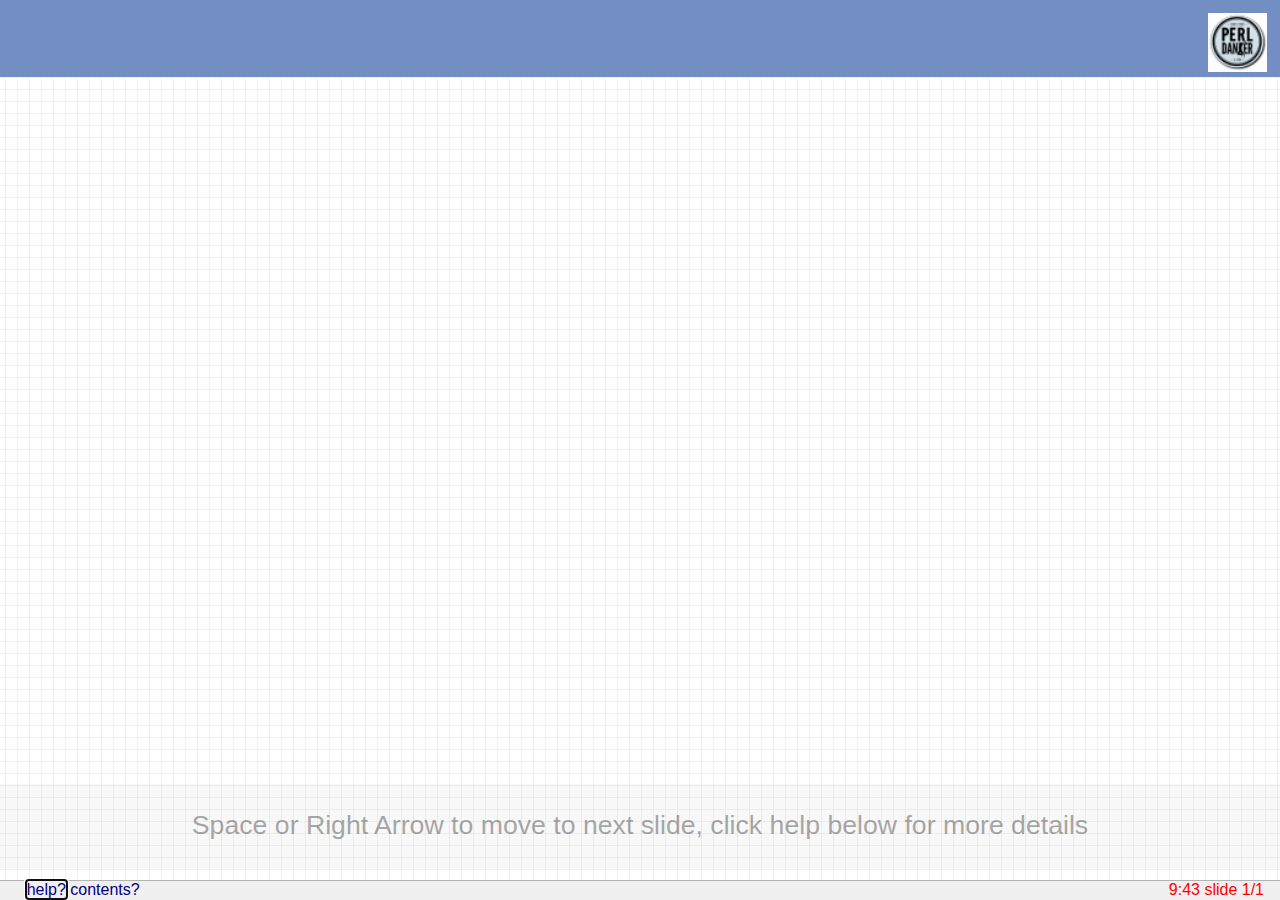
<file: doc/server/public/index.html>
<?xml version="1.0" encoding="utf-8"?>
<!DOCTYPE html PUBLIC "-//W3C//DTD XHTML 1.0 Transitional//EN"
    "http://www.w3.org/TR/xhtml1/DTD/xhtml1-transitional.dtd">
<html xmlns="http://www.w3.org/1999/xhtml" xml:lang="en" lang="en-US">

<head>
    <title>El lenguaje de programación Go</title>
    <meta http-equiv="Content-Type" content="text/html; charset=utf-8" />
    <meta name="duration" content="100" />
    <meta name="font-size-adjustment" content="100" />
    <link rel="stylesheet" href="./styles/slidy.css" type="text/css" media="screen, projection, print"/>
    <link rel="stylesheet" href="./styles/w3c-blue.css" type="text/css" media="screen, projection, print"/>
    <script src="./scripts/slidy.js" charset="utf-8" type="text/javascript">
    </script>
    <script src="./scripts/slides.js" charset="utf-8" type="text/javascript">
    </script>
</head>
<body>
    <div class="background">
        
    <img id="head-logo" src="./graphics/dancer-logo_normal.png" title="Go logo"/>
    </div>

    <div class="background slanty">
        <div class="margin">
            <div class="header">
                <!-- sized and colored via CSS -->
            </div>
            <!-- hidden style graphics to ensure they are saved with other content -->
            <img class="hidden" src="./graphics/square-bullet.gif" alt="" />
            <img class="hidden" src="./graphics/fold.bmp" alt="" />
            <img class="hidden" src="./graphics/fold.bmp" alt="" />
            <img class="hidden" src="./graphics/fold-dim.bmp" alt="" />
            <img class="hidden" src="./graphics/nofold-dim.bmp" alt="" />
            <img class="hidden" src="./graphics/unfold-dim.bmp" alt="" />
            <img class="hidden" src="./graphics/bullet-fold.gif" alt="" />
            <img class="hidden" src="./graphics/bullet-unfold.gif" alt="" />
            <img class="hidden" src="./graphics/bullet-fold-dim.gif" alt="" />
            <img class="hidden" src="./graphics/bullet-nofold-dim.gif" alt="" />
            <img class="hidden" src="./graphics/bullet-unfold-dim.gif" alt="" />
        </div>
    </div>

    <div class="slide" id="contenido_0"></div>
</body>
</html>
</file>
<file: doc/server/public/styles/slidy.css>
/* slidy.css

   Copyright (c) 2005-2010 W3C (MIT, ERCIM, Keio), All Rights Reserved.
   W3C liability, trademark, document use and software licensing
   rules apply, see:

   http://www.w3.org/Consortium/Legal/copyright-documents
   http://www.w3.org/Consortium/Legal/copyright-software
*/
body
{
  margin: 0 0 0 0;
  padding: 0 0 0 0;
  width: 100%;
  height: 100%;
  color: black;
  background-color: white;
  font-family: "Gill Sans MT", "Gill Sans", GillSans, sans-serif;
  font-size: 14pt;
}

div.toolbar {
  position: fixed; z-index: 200;
  top: auto; bottom: 0; left: 0; right: 0;
  height: 1.2em; text-align: right;
  padding-left: 1em;
  padding-right: 1em; 
  font-size: 60%;
  color: red;
  background-color: rgb(240,240,240);
  border-top: solid 1px rgb(180,180,180);
}

div.toolbar span.copyright {
  color: black;
  margin-left: 0.5em;
}

div.initial_prompt {
  position: absolute;
  z-index: 1000;
  bottom: 1.2em;
  width: 100%;
  background-color: rgb(200,200,200);
  opacity: 0.35;
  background-color: rgb(200,200,200, 0.35);
  cursor: pointer;
}

div.initial_prompt p.help {
  text-align: center;
}

div.initial_prompt p.close {
  text-align: right;
  font-style: italic;
}

div.slidy_toc {
  position: absolute;
  z-index: 300;
  width: 60%;
  max-width: 30em;
  height: 30em;
  overflow: auto;
  top: auto;
  right: auto;
  left: 4em;
  bottom: 4em;
  padding: 1em;
  background: rgb(240,240,240);
  border-style: solid;
  border-width: 2px;
  font-size: 60%;
}

div.slidy_toc .toc_heading {
  text-align: center;
  width: 100%;
  margin: 0;
  margin-bottom: 1em;
  border-bottom-style: solid;
  border-bottom-color: rgb(180,180,180);
  border-bottom-width: 1px;
}

div.slide {
  z-index: 20;
  margin: 0 0 0 0;
  padding-top: 0;
  padding-bottom: 0;
  padding-left: 20px;
  padding-right: 20px;
  border-width: 0;
  clear: both;
  top: 0;
  bottom: 0;
  left: 0;
  right: 0;
  line-height: 120%;
  background-color: transparent;
}

div.background {
  display: none;
}

div.handout {
  margin-left: 20px;
  margin-right: 20px;
}

div.slide.titlepage {
  text-align: center;
}

div.slide.titlepage.h1 {
  padding-top: 10%;
}

div.slide h1 {
  padding-left: 0;
  padding-right: 20pt;
  padding-top: 4pt;
  padding-bottom: 4pt;
  margin-top: 0;
  margin-left: 0;
  margin-right: 60pt;
  margin-bottom: 0.5em;
  display: block; 
  font-size: 160%;
  line-height: 1.2em;
  background: transparent;
}

div.toc {
  position: absolute;
  top: auto;
  bottom: 4em;
  left: 4em;
  right: auto;
  width: 60%;
  max-width: 30em;
  height: 30em;
  border: solid thin black;
  padding: 1em;
  background: rgb(240,240,240);
  color: black;
  z-index: 300;
  overflow: auto;
  display: block;
  visibility: visible;
}

div.toc-heading {
  width: 100%;
  border-bottom: solid 1px rgb(180,180,180);
  margin-bottom: 1em;
  text-align: center;
}

pre {
 font-size: 80%;
 font-weight: bold;
 line-height: 120%;
 padding-top: 0.2em;
 padding-bottom: 0.2em;
 padding-left: 1em;
 padding-right: 1em;
 border-style: solid;
 border-left-width: 1em;
 border-top-width: thin;
 border-right-width: thin;
 border-bottom-width: thin;
 border-color: #95ABD0;
 color: #00428C;
 background-color: #E4E5E7;
}

li pre { margin-left: 0; }

blockquote { font-style: italic }

img { background-color: transparent }

p.copyright { font-size: smaller }

.center { text-align: center }
.footnote { font-size: smaller; margin-left: 2em; }

a img { border-width: 0; border-style: none }

a:visited { color: navy }
a:link { color: navy }
a:hover { color: red; text-decoration: underline }
a:active { color: red; text-decoration: underline }

a {text-decoration: none}
.navbar a:link {color: white}
.navbar a:visited {color: yellow}
.navbar a:active {color: red}
.navbar a:hover {color: red}

ul { list-style-type: square; }
ul ul { list-style-type: disc; }
ul ul ul { list-style-type: circle; }
ul ul ul ul { list-style-type: disc; }
li { margin-left: 0.5em; margin-top: 0.5em; }
li li { font-size: 85%; font-style: italic }
li li li { font-size: 85%; font-style: normal }

div dt
{
  margin-left: 0;
  margin-top: 1em;
  margin-bottom: 0.5em;
  font-weight: bold;
}
div dd
{
  margin-left: 2em;
  margin-bottom: 0.5em;
}


p,pre,ul,ol,blockquote,h2,h3,h4,h5,h6,dl,table {
  margin-left: 1em;
  margin-right: 1em;
}

p.subhead { font-weight: bold; margin-top: 2em; }

.smaller { font-size: smaller }
.bigger { font-size: 130% }

td,th { padding: 0.2em }

ul {
  margin: 0.5em 1.5em 0.5em 1.5em;
  padding: 0;
}

ol {
  margin: 0.5em 1.5em 0.5em 1.5em;
  padding: 0;
}

ul { list-style-type: square; }
ul ul { list-style-type: disc; }
ul ul ul { list-style-type: circle; }
ul ul ul ul { list-style-type: disc; }

ul li { 
  list-style: square;
  margin: 0.1em 0em 0.6em 0;
  padding: 0 0 0 0;
  line-height: 140%;
}

ol li { 
  margin: 0.1em 0em 0.6em 1.5em;
  padding: 0 0 0 0px;
  line-height: 140%;
  list-style-type: decimal;
}

li ul li { 
  font-size: 85%; 
  font-style: italic;
  list-style-type: disc;
  background: transparent;
  padding: 0 0 0 0;
}
li li ul li { 
  font-size: 85%; 
  font-style: normal;
  list-style-type: circle;
  background: transparent;
  padding: 0 0 0 0;
}
li li li ul li {
  list-style-type: disc;
  background: transparent;
  padding: 0 0 0 0;
}

li ol li {
  list-style-type: decimal;
}


li li ol li {
  list-style-type: decimal;
}

/*
 setting class="outline on ol or ul makes it behave as an
 ouline list where blocklevel content in li elements is
 hidden by default and can be expanded or collapsed with
 mouse click. Set class="expand" on li to override default
*/

ol.outline li:hover { cursor: pointer }
ol.outline li.nofold:hover { cursor: default }

ul.outline li:hover { cursor: pointer }
ul.outline li.nofold:hover { cursor: default }

ol.outline { list-style:decimal; }
ol.outline ol { list-style-type:lower-alpha }

ol.outline li.nofold {
  padding: 0 0 0 20px;
  background: transparent url(../graphics/nofold-dim.gif) no-repeat 0px 0.5em;
}
ol.outline li.unfolded {
  padding: 0 0 0 20px;
  background: transparent url(../graphics/fold-dim.gif) no-repeat 0px 0.5em;
}
ol.outline li.folded {
  padding: 0 0 0 20px;
  background: transparent url(../graphics/unfold-dim.gif) no-repeat 0px 0.5em;
}
ol.outline li.unfolded:hover {
  padding: 0 0 0 20px;
  background: transparent url(../graphics/fold.gif) no-repeat 0px 0.5em;
}
ol.outline li.folded:hover {
  padding: 0 0 0 20px;
  background: transparent url(../graphics/unfold.gif) no-repeat 0px 0.5em;
}

ul.outline li.nofold {
  padding: 0 0 0 20px;
  background: transparent url(../graphics/nofold-dim.gif) no-repeat 0px 0.5em;
}
ul.outline li.unfolded {
  padding: 0 0 0 20px;
  background: transparent url(../graphics/fold-dim.gif) no-repeat 0px 0.5em;
}
ul.outline li.folded {
  padding: 0 0 0 20px;
  background: transparent url(../graphics/unfold-dim.gif) no-repeat 0px 0.5em;
}
ul.outline li.unfolded:hover {
  padding: 0 0 0 20px;
  background: transparent url(../graphics/fold.gif) no-repeat 0px 0.5em;
}
ul.outline li.folded:hover {
  padding: 0 0 0 20px;
  background: transparent url(../graphics/unfold.gif) no-repeat 0px 0.5em;
}

/* for slides with class "title" in table of contents */
a.titleslide { font-weight: bold; font-style: italic }

/*
 hide images for work around for save as bug
 where browsers fail to save images used by CSS
*/
img.hidden { display: none; visibility: hidden }
div.initial_prompt { display: none; visibility: hidden }

  div.slide {
     visibility: visible;
     position: inherit;
  }
  div.handout {
     border-top-style: solid;
     border-top-width: thin;
     border-top-color: black;
  }

@media screen {
  .hidden { display: none; visibility: visible }

  div.slide.hidden { display: block; visibility: visible }
  div.handout.hidden { display: block; visibility: visible }
  div.background { display: none; visibility: hidden }
  body.single_slide div.initial_prompt { display: block; visibility: visible }
  body.single_slide div.background { display: block; visibility: visible }
  body.single_slide div.background.hidden { display: none; visibility: hidden }
  body.single_slide .invisible { visibility: hidden }
  body.single_slide .hidden { display: none; visibility: hidden }
  body.single_slide div.slide { position: absolute }
  body.single_slide div.handout { display: none; visibility: hidden }
}

@media print {
  .hidden { display: block; visibility: visible }

  div.slide pre { font-size: 60%; padding-left: 0.5em; }
  div.toolbar { display: none; visibility: hidden; }
  div.slidy_toc { display: none; visibility: hidden; }
  div.background { display: none; visibility: hidden; }
  div.slide { page-break-before: always }
  /* :first-child isn't reliable for print media */
  div.slide.first-slide { page-break-before: avoid }
}
</file>
<file: doc/server/public/styles/w3c-blue.css>
/* w3c-blue.css

   Copyright (c) 2005-2010 W3C (MIT, ERCIM, Keio), All Rights Reserved.
   W3C liability, trademark, document use and software licensing
   rules apply, see:

   http://www.w3.org/Consortium/Legal/copyright-documents
   http://www.w3.org/Consortium/Legal/copyright-software
*/
@font-face {
	font-family: customFont;
	src: url("../fonts/BeautifulEveryTime.ttf");
}

body
{
  margin: 0 0 0 0;
  padding: 0 0 0 0;
  width: 100%;
  height: 100%;
  color: black;
  background: url("../graphics/small-grid.gif");  
  font-family: "Gill Sans MT", "Gill Sans", GillSans, sans-serif;
  font-size: 12pt;
}

div.slide.titlepage {
  text-align: center;
}

div.slide.titlepage.h1 {
  padding-top: 40%;
}

div.slide {
  z-index: 20;
  margin: 0 0 0 0;
  padding: 0;
  border-width: 0;
  top: 0;
  bottom: 0;
  left: 0;
  right: 0;
  line-height: 120%;
  /*font-size: 12pt;*/
  background-color: transparent;
}

div.background {
  z-index: 1;
  position: absolute;
  vertical-align: bottom;
  left: 0;
  right: 0;
  top: 0;
  bottom: auto;
  height: 2.9em;
  padding: 0 0 0 0.2em;
  margin: 0 0 0 0;
  border-width: 0;
  background-color: #728ec2;
}

div.background img {
  height: 4em;
}

/* this rule is hidden from IE which doesn't support + selector */
div.slide + div[class].slide { page-break-before: always;}

div.slide h1 {
  padding-left: 1.5em;
  padding-right: 0;
  padding-top: 0.2em;
  margin-bottom: -0.9em;
  margin-top: -0.05em;
  margin-left: 0;
  margin-right: 0;
  min-height: 2.3em;
  color: white;
  height: 2.2em;
  font-size: 180%;
  text-shadow: black 2px -1px 2px;
  line-height: 1.1em;
}

div.slide h1 a {
  color: white;
  text-decoration: none;
}

div.slide h1 a:link {
  color: white;
  text-decoration: none;
}

div.slide h1 a:visited {
  color: white;
  text-decoration: none;
}

div.slide h1 a:hover {
  color: white;
  text-decoration: underline;
}

div.slide h1 a:active {
  color: red;
  text-decoration: underline;
}

#head-icon {
  margin-top: 0.5em;
  margin-bottom: 0;
  margin-left: 0;
  margin-right: 1em;
  background:  #728ec2;
  border-width: 0;
  height: 3em;
  max-width: 3em;
  z-index: 2;
  float: left;
}

#head-logo {
  margin: 0;
  margin-top: 0.25em;
  padding-top: 0.25em;
  padding-bottom: 0.2em;
  padding-left: 0;
  padding-right: 0.5em;
  height: 2.2em;
  width: 2.2em;
  float: right;
  z-index: 2;
  background: #728ec2;
}

#head-logo-fallback {
  margin: 0;
  padding: 0;
  margin-top: -0.8em;
  width: 4.8em;
  float: right;
  z-index: 2;
}

/* the next two classes support vertical and horizontal centering */
div.vbox {
  float: left;
  height: 40%;
  width: 50%;
  margin-top: -240px;
}
div.hbox {
  width:60%;
  margin-top: 0;
  margin-left:auto;
  margin-right:auto;
  height: 60%;
  border:1px solid silver;
  background:#F0F0F0;
  overflow:auto;
  text-align:left;
  clear:both;
}

/* styling for named background */
div.background.slanty {
  z-index: 2;
  bottom: 0; 
  height: 100%;
  background: transparent;
}

div.background.slanty img { margin-top: 4em; width: 100%; height: 80% }

/* the following makes the pre background translucent */
/* opacity is a CSS3 property but supported by Mozilla family */
/* filter is an IE specific feature that also requires width */
div.slide.slanty pre {
  width: 93%;  /* needed for IE filter to work */
  opacity: .8;
  filter: alpha(opacity=80);
}

img.withBorder {
  border: 2px solid #c60;
  padding: 4px;
}

li pre { margin-left: 0; }

@media print { pre { font-size: 60% } }

blockquote { font-style: italic }

img { background-color: transparent }

p.copyright { font-size: smaller }

.center { text-align: center }
.footnote { font-size: smaller; margin-left: 2em; }

a img { border-width: 0; border-style: none }

a:visited { color: navy }
a:link { color: navy }
a:hover { color: red; text-decoration: underline }
a:active { color: red; text-decoration: underline }

a {text-decoration: none}
.navbar a:link {color: white}
.navbar a:visited {color: yellow}
.navbar a:active {color: red}
.navbar a:hover {color: red}

ul { list-style-type: square; }
ul ul { list-style-type: disc; }
ul ul ul { list-style-type: circle; }
ul ul ul ul { list-style-type: disc; }
li { margin-left: 0.5em; margin-top: 0.5em; }
li li { font-size: 85%; font-style: italic }
li li li { font-size: 85%; font-style: normal }

div dt
{
  margin-left: 0;
  margin-top: 1em;
  margin-bottom: 0.5em;
  font-weight: bold;
}
div dd
{
  margin-left: 2em;
  margin-bottom: 0.5em;
}


p,pre,ul,ol,blockquote,h2,h3,h4,h5,h6,dl,table {
  margin-left: 1em;
  margin-right: 1em;
}

p.subhead { font-weight: bold; margin-top: 2em; }

div.cover p.explanation {
  font-style: italic;
  margin-top: 3em;
}


.smaller { font-size: smaller }

td,th { padding: 0.2em }

ul {
  margin: 0.5em 1.5em 0.5em 1.5em;
  padding: 0;
}

ol {
  margin: 0.5em 1.5em 0.5em 1.5em;
  padding: 0;
}

ul { list-style-type: square; }
ul ul { list-style-type: disc; }
ul ul ul { list-style-type: circle; }
ul ul ul ul { list-style-type: disc; }
li { margin-left: 0.5em; margin-top: 0.5em; }
li li { font-size: 85%; font-style: italic }
li li li { font-size: 85%; font-style: normal }


ul li { 
  list-style: none;
  margin: 0.1em 0em 0.6em 0;
  padding: 0 0 0 40px;
  background: transparent url(../graphics/square-bullet.gif) no-repeat 5px 0.3em;
  line-height: 140%;
}

/* workaround IE's failure to support background on li for print media */
@media print { ul li { list-style: disc; padding-left: 0; background: none; } }

ol li { 
  margin: 0.1em 0em 0.6em 1.5em;
  padding: 0 0 0 0px;
  line-height: 140%;
}

li li { 
  font-size: 85%; 
  font-style: italic;
  list-style-type: disc;
  background: transparent;
  padding: 0 0 0 0;
}
li li li { 
  font-size: 85%; 
  font-style: normal;
  list-style-type: circle;
  background: transparent;
  padding: 0 0 0 0;
}
li li li li {
  list-style-type: disc;
  background: transparent;
  padding: 0 0 0 0;
}

/* rectangular blue bullet + unfold/nofold/fold widget */

/*
 setting class="outline on ol or ul makes it behave as an
 ouline list where blocklevel content in li elements is
 hidden by default and can be expanded or collapsed with
 mouse click. Set class="expand" on li to override default
*/

ol.outline li:hover { cursor: pointer }
ol.outline li.nofold:hover { cursor: default }

ul.outline li:hover { cursor: pointer }
ul.outline li.nofold:hover { cursor: default }

ol.outline { list-style:decimal; }
ol.outline ol { list-style-type:lower-alpha }

ol.outline li.nofold {
  padding: 0 0 0 20px;
  background: transparent url(../graphics/nofold-dim.gif) no-repeat 0px 0.3em;
}
ol.outline li.unfolded {
  padding: 0 0 0 20px;
  background: transparent url(../graphics/fold-dim.gif) no-repeat 0px 0.3em;
}
ol.outline li.folded {
  padding: 0 0 0 20px;
  background: transparent url(../graphics/unfold-dim.gif) no-repeat 0px 0.3em;
}
ol.outline li.unfolded:hover {
  padding: 0 0 0 20px;
  background: transparent url(../graphics/fold.gif) no-repeat 0px 0.3em;
}
ol.outline li.folded:hover {
  padding: 0 0 0 20px;
  background: transparent url(../graphics/unfold.gif) no-repeat 0px 0.3em;
}

ul.outline li.nofold {
  padding: 0 0 0 52px;
  background: transparent url(../graphics/bullet-nofold-dim.gif) no-repeat 5px 0.3em;
}
ul.outline li.unfolded {
  padding: 0 0 0 52px;
  background: transparent url(../graphics/bullet-fold-dim.gif) no-repeat 5px 0.3em;
}
ul.outline li.folded {
  padding: 0 0 0 52px;
  background: transparent url(../graphics/bullet-unfold-dim.gif) no-repeat 5px 0.3em;
}
ul.outline li.unfolded:hover {
  padding: 0 0 0 52px;
  background: transparent url(../graphics/bullet-fold.gif) no-repeat 5px 0.3em;
}
ul.outline li.folded:hover {
  padding: 0 0 0 52px;
  background: transparent url(../graphics/bullet-unfold.gif) no-repeat 5px 0.3em;
}

li ul.outline li.nofold {
  padding: 0 0 0 21px;
  background: transparent url(../graphics/nofold-dim.gif) no-repeat 5px 0.3em;
}
li ul.outline li.unfolded {
  padding: 0 0 0 21px;
  background: transparent url(../graphics/fold-dim.gif) no-repeat 5px 0.3em;
}
li ul.outline li.folded {
  padding: 0 0 0 21px;
  background: transparent url(../graphics/unfold-dim.gif) no-repeat 5px 0.3em;
}
li ul.outline li.unfolded:hover {
  padding: 0 0 0 21px;
  background: transparent url(../graphics/fold.gif) no-repeat 5px 0.3em;
}
li ul.outline li.folded:hover {
  padding: 0 0 0 21px;
  background: transparent url(../graphics/unfold.gif) no-repeat 5px 0.3em;
}

img.withBorder {
  border: 2px solid #c60;
  padding: 4px;
}

div.header {
  position: absolute;
  z-index: 2;
  left: 0;
  right: 0;
  top: 0;
  bottom: auto;
  height: 2.95em;
  width: 100%;
  padding: 0 0 0 0;
  margin: 0 0 0 0;
  border-width: 0;
  border-style: solid;
  background-color: #005A9C;
  border-bottom-width: thick;
  border-bottom-color: #95ABD0;
}

div.footer {
  position: absolute;
  z-index: 80;
  left: 0;
  right: 0;
  top: auto;
  bottom: 0;
  height: 3.5em;
  margin: 0;
  font-size: 80%;
  font-weight: bold;
  padding-left: 1em;
  padding-right: 0;
  padding-top: 0.3em;
  padding-bottom: 0;
  color: #003366;
  background-color: #95ABD0;
}

/* this is a hack to hide property from IE6 and below */
div[class="footer"] {
  position: fixed;
}

#hidden-bullet {
  visibility: hidden;
  display: none;
}

div.slide.cover {
  color: white;
  background-color: #728ec2;
  padding-top: 0;
  padding-right: 0;
  /*padding-left: 3em;*/
  height: 100%;
}

div.slide.cover div.header
{
  position: absolute;
  z-index: 0;
  left: 0;
  right: 0;
  top: 0;
  bottom: auto;
  height: auto;
  margin: 0;
  width: 100%;
  /*z-index: 20;*/
  /*padding: 0.5em 2.5em 1em 0.5em;*/
  color: #FFFFFF;
  border-width: 0;
  border-style: solid;
  background-color: #005A9C;
  border-bottom-width: thick;
  border-bottom-color: #95ABD0;
}

div.cover div.header p
{
  clear: both;
  margin-top: -2.5em;
  margin-left: 2em;
  margin-bottom: 0;  
}


div.slide.cover h1 {
  margin: 0;
  padding: 0.5em;
  color: white;  
  height: auto;  
}

div.slide.cover h2
{
  position: absolute;
  bottom:4em;
  top: auto;
  line-height: 150%;
  font-size: 100%;
  font-weight: bold;
  /*text-shadow: #6374AB 2px -1px 2px;*/
  font-family: customFont;
  color: white;
  background: transparent;
}

div.cover p.curso
{
  position: fixed;  
  bottom:4em;
  top: auto;
  right: 5%;
  line-height: 150%;
  font-size: 100%;
  /*text-shadow: #6374AB 3px -2px 2px;*/
  color: white;
  background: transparent;
}

div.slide.cover a {
  color: white;
}

div.slide.cover a:visited { color: white }
div.slide.cover a:link { color: white }
div.slide.cover a:hover { color: yellow; text-decoration: underline }
div.slide.cover a:active { color: yellow; text-decoration: underline }

div.slide.cover a:hover, div.slide.cover a:active {
  color: yellow; text-decoration: underline;
}

div.slide.cover img.cover {
   /*margin: 0 0 0 0;*/
   float: left;
   /*margin-top: 3em;*/
   /*float: right;*/
   /*padding-bottom: 4em;*/
   width: 100%;
   height: 100%;
   /*width: 50%;*/
   overflow: hidden;
}


div.slide.cover a:hover, div.slide.cover a:active {
    color: yellow; text-decoration: underline;
}

/* for Bert as an ardent user of the old W3C slidemaker tool */

div.comment { display: none; visibility: hidden }

@media print {
 div.slide h1 { background: transparent; color: black }
 div.slide.cover { background: transparent; color: black }
 div.slide.cover h1 { background: transparent; color: black }
 div.comment { display: block; visibility: visible } 
}

/*Tablas*/

th.helpHed{
 border-bottom: 2px solid #6699CC;
 border-left: 1px solid #6699CC;
 background-color: #BEC8D1;
 text-align: left;
 text-indent: 5px;
 font-family: Verdana;
 font-weight: bold;
 /*font-size: 16px;*/
 color: #404040; 
}

td.helpBod{
 border-bottom: 1px solid #9CF;
 border-top: 0px;
 border-left: 1px solid #9CF;
 border-right: 0px;
 text-align: left;
 text-indent: 15px;
 font-family: Verdana, sans-serif, Arial;
 font-weight: normal;
 /*font-size: 11px;*/
 color: #404040;
 background-color: #fafafa; 
}

/* addon */

div.slide p.coverBlock {
 margin-top: 5em;
 margin-left: auto;
 margin-right: auto;
 width: 10em;
}

div.slide h2.topicCover{
 margin-top: 2em;
 text-shadow: black 1.5px -1px 1.5px;
 font-size: 220%;
 line-height: 1.1em;
 color: #728ec2;
}

div.slide pre {
 white-space: pre-wrap;       /* css-3 */
 white-space: -moz-pre-wrap;  /* Mozilla, since 1999 */
 white-space: -pre-wrap;      /* Opera 4-6 */
 white-space: -o-pre-wrap;    /* Opera 7 */
 word-wrap: break-word;       /* Internet Explorer 5.5+ */
}

div.slide p{
 text-align : justify;  
}
</file>
